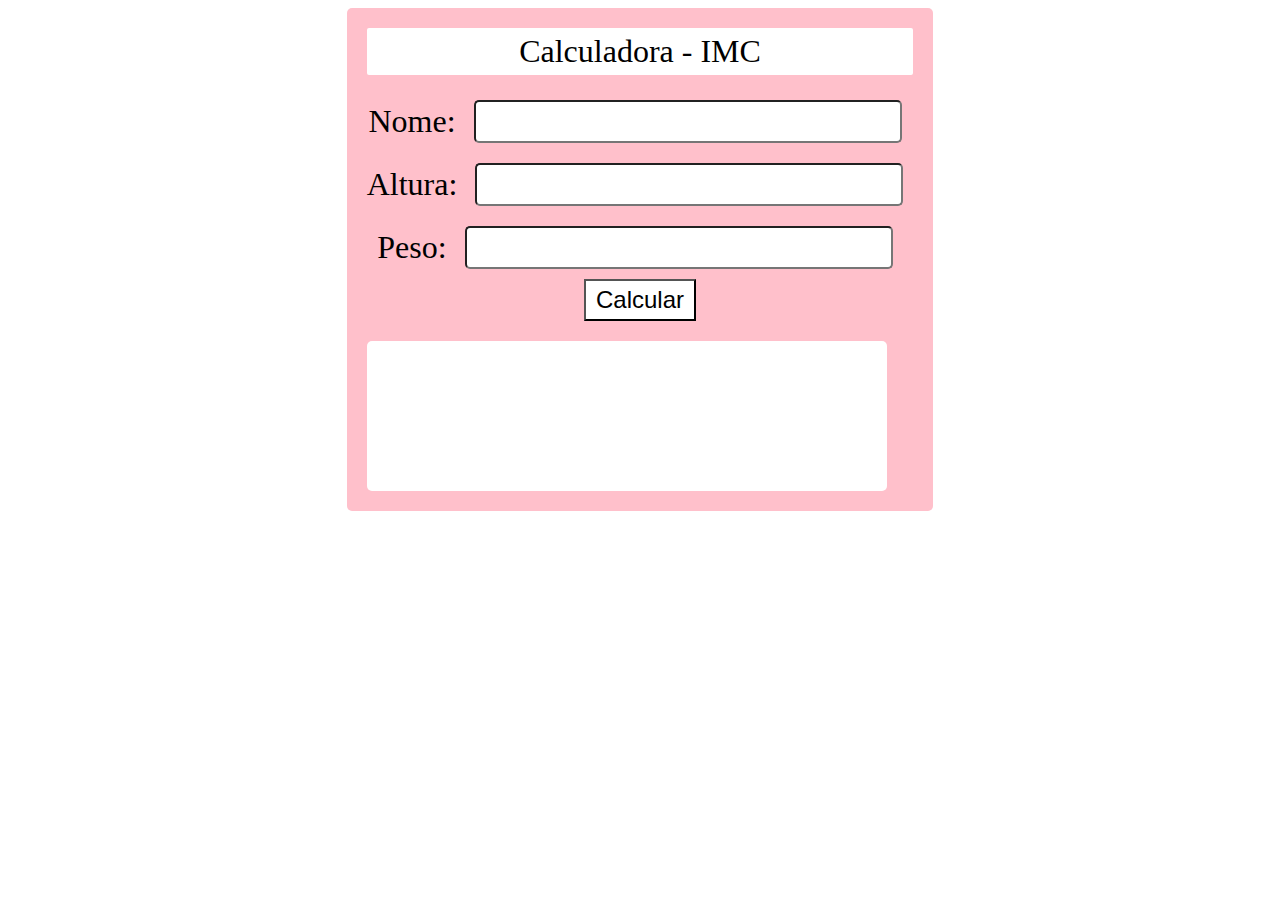
<file: imc/index.html>
<!DOCTYPE html>
<html lang="en">

<head>
  <meta charset="UTF-8">
  <meta name="viewport" content="width=device-width, initial-scale=1.0">
  <title>IMC</title>
  <link rel="stylesheet" href="style.css">
</head>

<body>
  <main>
    <div class="container">
      <div class="title"> Calculadora - IMC </div>
      <div>
        <label>Nome:</label>
        <input type="text" id='nome'>
      </div>
      <div>
        <label>Altura:</label>
        <input type="number" id='altura'>
      </div>
      <div>
        <label>Peso:</label>
        <input type="number" id='peso'>
      </div>
      <button id='calcular'>Calcular</button>

      <div class="result" id='resultado'></div>
    </div>
  </main>
  <script src="./imc.js"></script>
</body>

</html>
</file>
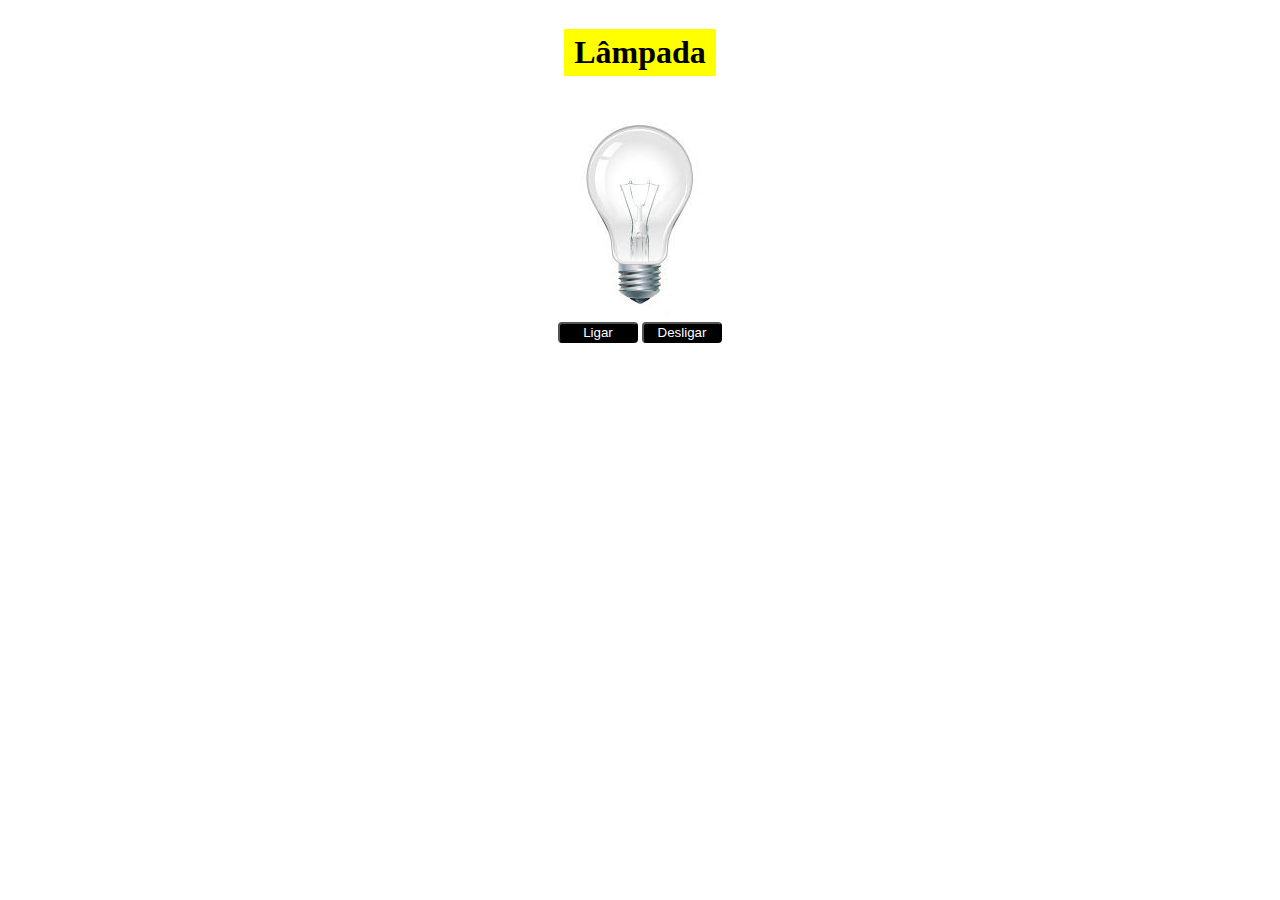
<file: lampada/index.html>
<!DOCTYPE html>
<html lang="en">

<head>
  <meta charset="UTF-8">
  <meta http-equiv="X-UA-Compatible" content="IE=edge">
  <meta name="viewport" content="width=device-width, initial-scale=1.0">
  <link rel="stylesheet" href="style.css">
  <title>Lâmpada</title>
</head>

<body>
  <header>
    <h1>Lâmpada</h1>
  </header>
  <main>
    <div>
      <img src="img/desligada.jpg" id="lampada" alt="lampada desligada">
    </div>
    <div>
      <button id="ligarBotao">Ligar</button>
      <button id="desligarBotao">Desligar</button>
    </div>
  </main>
  <script src="lampada.js"></script>
</body>

</html>
</file>
<file: imc/style.css>
body {
  text-align: center;
  font-size: 2rem;
}
.container {
  display: inline-block;
  background-color: pink;
  padding: 20px;
  border-radius: 5px;
  text-align: center;
}
.title {
  background-color: white;
  border-radius: 2px;
  padding: 5px 2px;
  margin-bottom: 15px;
}
.container input {
  font-size: 2rem;
  margin: 10px;
  border-radius: 5px;
}
.container button {
  font-size: 1.5rem;
  padding: 5px 10px;
  background-color: white;
}
.result {
  background-color: white;
  color: pink;
  border-radius: 5px;
  margin-top: 20px;
  align-items: center;
  width: 520px;
  height: 150px;
}
</file>
<file: lampada/style.css>
header,
main {
  display: flex;
  flex-direction: column;
  align-items: center;
}
h1{
  background-color: yellow;
  padding: 5px 10px;
}
button {
  width: 80px;
  background-color: black;
  color: white;
  border-radius: 4px;
}
button:hover {
  color: yellow;
}
</file>
